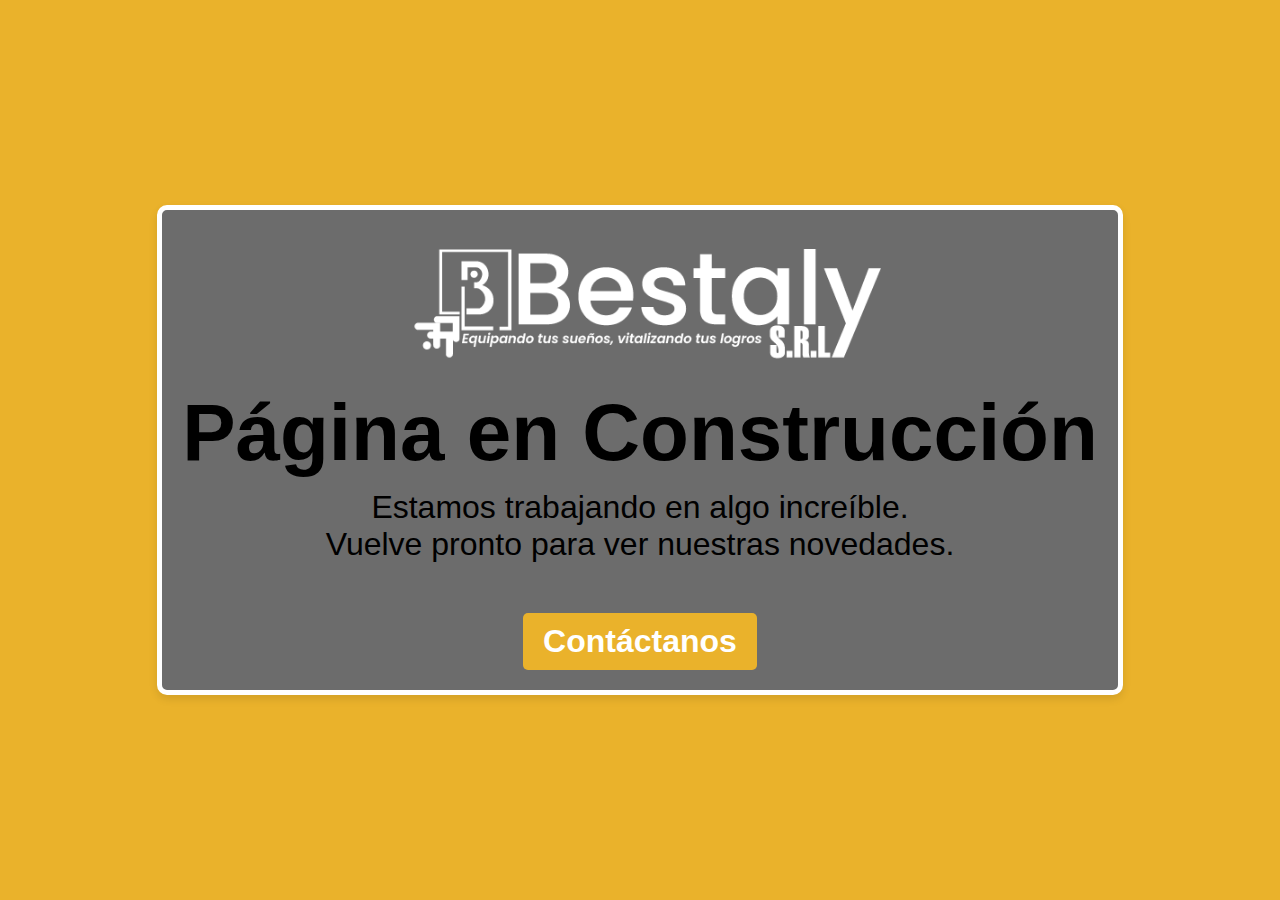
<file: construccion.html>
<!DOCTYPE html>
<html lang="DO">

<head>
    <meta charset="UTF-8">
    <meta name="viewport" content="width=device-width, initial-scale=1.0">
    <title>Página en Construcción</title>
    <link rel="stylesheet" href="BESTALY SRL - Welcome_files/CSS/Estilo.css">
    
</head>

<body>
    <div class="container">
        <img src="BESTALY SRL - Welcome_files/logo_perfil-redes-sociales-06.webp" alt="Logo" class="icon">
        <h1>Página en Construcción</h1>
        <p>Estamos trabajando en algo increíble.</p>
        <p>Vuelve pronto para ver nuestras novedades.</p>
        <a href="https://www.instagram.com/bestaly.srl" class="contact-btn">Contáctanos</a>
    </div>

</body>

</html>
</file>
<file: BESTALY SRL - Welcome_files/CSS/Estilo.css>
* {
    margin: 0;
    padding: 0;
    box-sizing: border-box;
    font-family: Arial, sans-serif;
}

/* Fondo y centro de la página */
body {
    display: flex;
    justify-content: center;
    align-items: center;
    min-height: 100vh;
    background: #EAB22B;
    color: #000000;
}

/* Caja principal */
.container {
    text-align: center;
    padding: 20px;
    border-radius: 10px;
    background: #6c6c6c;
    box-shadow: 0 4px 8px rgba(0, 0, 0, 0.1);
    border: 5px solid #ffffff;
}

/* Imagen y mensaje principal */
.icon {
    width: 500px;
    animation: bounce 1.5s infinite;
}

h1 {
    font-size: 5rem;
    margin: 10px 0;
}

p {
    font-size: 2rem;
    color: #000000;
}

/* Efecto de animación */
@keyframes bounce {
    0%, 20%, 50%, 80%, 100% {
        transform: translateY(0);
    }
    40% {
        transform: translateY(-20px);
    }
    60% {
        transform: translateY(-10px);
    }
}

/* Botón de contacto */
.contact-btn {
    display: inline-block;
    margin-top: 50px;
    padding: 10px 20px;
    background: #EAB22B;
    color: #fff;
    border: none;
    border-radius: 5px;
    text-decoration: none;
    font-weight: bold;
    font-size: 2rem;
}

.contact-btn:hover {
    background: #e68a00;
    color: #000000;
}
</file>
